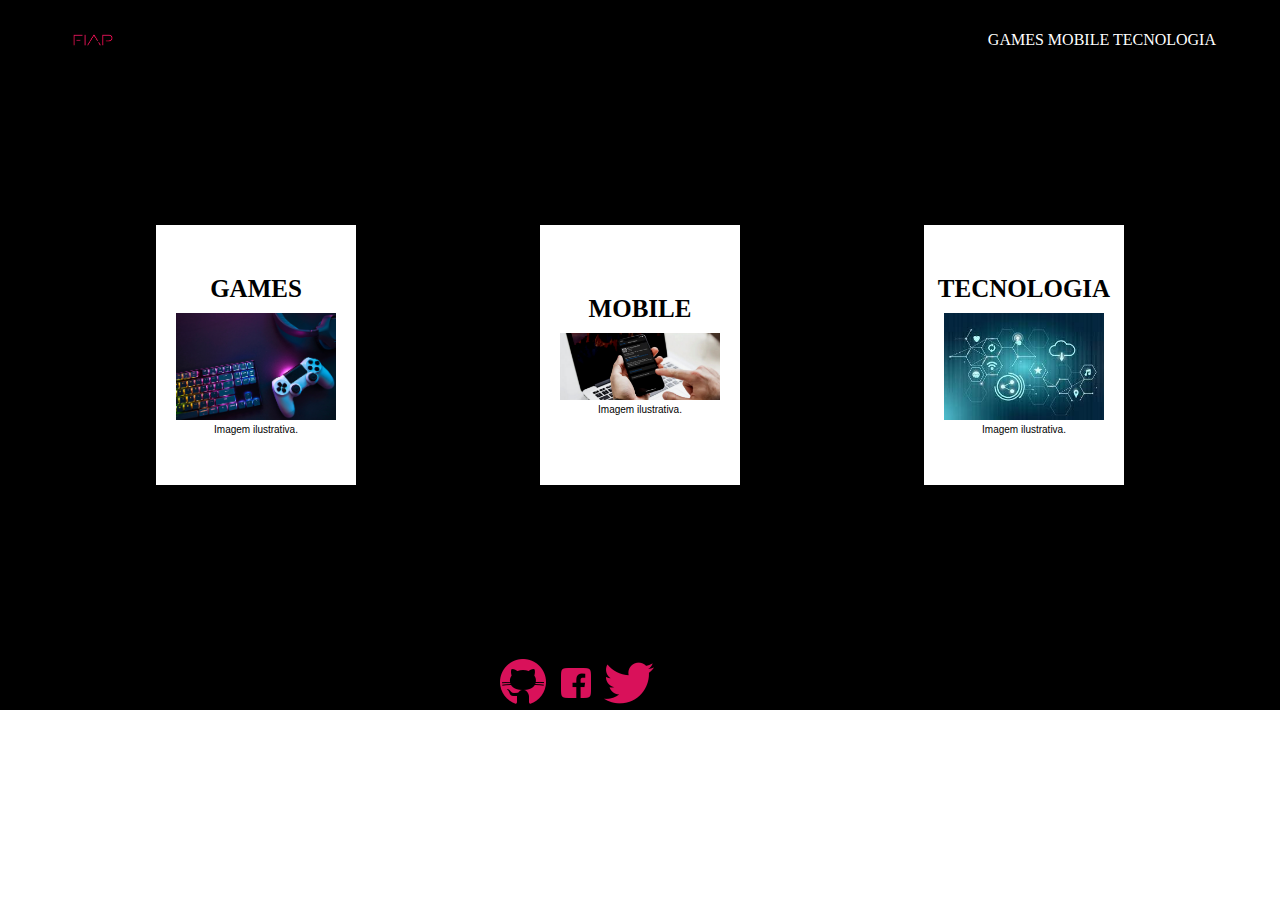
<file: index.html>
<!DOCTYPE html>
<html lang="pt-br">
<head>
    <meta charset="UTF-8">
    <meta http-equiv="X-UA-Compatible" content="IE=edge">
    <meta name="viewport" content="width=device-width, initial-scale=1.0">
    <link rel="stylesheet" href="css/style.css">
    <title>home</title>
</head>
<body>
    <header class="fundo_cabecalho">
        <div class="wrap_cabecalho">
            <img src="img/fiapLogo.jpeg" alt="" class="img_cabecalho">

            <nav class="links_cabecalho">
                <a href="pages/games.html">Games</a>
                <a href="pages/mobile.html">Mobile</a>
                <a href="pages/tecnologia.html">Tecnologia</a>
            </nav>
        </div>
    </header>
    <main class="fundo_conteudo">
        <section class="section_conteudo">
            <article class="fundo_card">
                <h2 class="titulo_card">Games</h2>
                <figure>
                    <img src="games.jpg" alt="" class="img_card">
                    <figcaption class="legenda_img">Imagem ilustrativa.</figcaption>
                </figure>
            </article>

            <article class="fundo_card">
                <h2 class="titulo_card">Mobile</h2>
                <figure>
                    <img src="img/Linguagens-Programacao-Para-Aplicativos-1.png" alt="" class="img_card">
                    <figcaption class="legenda_img">Imagem ilustrativa.</figcaption>
                </figure>
            </article>

            <article class="fundo_card">
                <h2 class="titulo_card">Tecnologia</h2>
                <figure>
                    <img src="./img/transferir.jpg" alt="" class="img_card">
                    <figcaption class="legenda_img">Imagem ilustrativa.</figcaption>
                </figure>
            </article>

        </section>
    </main>
    <footer class="rodape">
        <div class="wrap_rodape">
            <h2 class="titulo_rodape">Meus sites</h2>
            <nav>
                <a href="https://github.com/" target="_blank"><img src="./img/github.png" alt=""></a>
                <a href="https://pt-br.facebook.com/"><img src="./img/facebook (1).png" alt=""></a>
                <a href="https://twitter.com/"><img src="img/twitter (1).png" alt=""></a>
            </nav>
        </div>
    </footer>
</body>
</html>
</file>
<file: css/style.css>
* {
    margin: 0;
    padding: 0;
    box-sizing: border-box;
}

.fundo_cabecalho{
    width: 100%;
    height: 80px;
    background-color:#000;
    display: flex;
    justify-content: center;
    align-items: center;
}

.wrap_cabecalho{
    width: 90%;
    height: 100%;
    display: flex;
    justify-content: space-between;
    align-items: center;
}

.img_cabecalho{
    width: 5%;
}

.links_cabecalho > a{
    text-decoration: none;
    text-transform: uppercase;
    color: white;

}  

.fundo_conteudo{
    width: 100%;
    height: 550px;
    background-color: #000;
    display: flex;
    justify-content: center;
    align-items: center;
}

.section_conteudo{
    width: 90%;
    height: 100%;
    display: flex;
    justify-content: space-around;
    align-items: center;
}

.fundo_card{
    width: 200px;
    height: 260px;
    background-color: white;
    display: flex;
    flex-direction: column;
    justify-content: center;
    text-align: center;
}

.titulo_card{
    text-transform: uppercase;
    color: black;
    font-size: 25px;
    padding-bottom: 10px;
}

.img_card{
    width: 80%;
}

.legenda_img{
    font-size: 10px;
    color: black;
    font-family:Arial, Helvetica, sans-serif ;
}

.rodape{
    background-color: #000;
    width: 100%;
    height: 80px;
}

.wrap_rodape{
    width: 90%;
    height: 100%;
    display: flex;
    flex-direction: column;
    justify-content: center;
    align-items: center;
}
</file>
